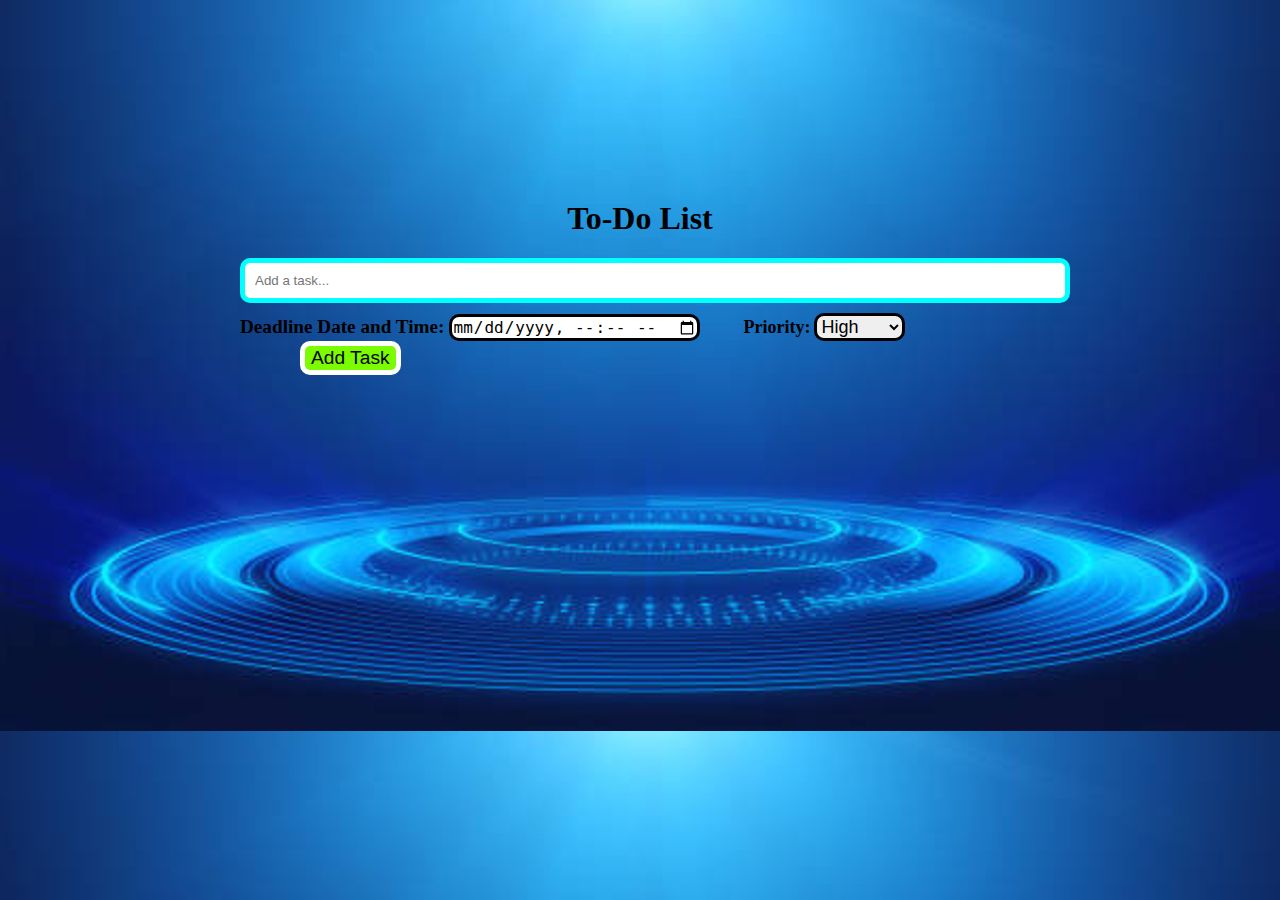
<file: index.html>
<!DOCTYPE html>
<html lang="en">
<head>
    <meta charset="UTF-8">
    <meta name="viewport" content="width=device-width, initial-scale=1.0">
    <title>To-Do List</title>
    <link rel="stylesheet" type="text/css" href="style.css">
    <script defer src="script.js"></script>
</head>
<body>
    <div class="container">
        <h1>To-Do List</h1>
        <input type="text" id="taskInput" placeholder="Add a task...">
        <label for="deadline" style="font-size: larger;font-weight: bolder;">Deadline Date and Time:</label>
        <input type="datetime-local" id="deadline">
        <label for="priority" style="margin-left: 40px;font-size: large; font-weight:bolder;">Priority:</label>
        <select id="priority">
            <option value="High">High</option>
            <option value="Medium">Medium</option>
            <option value="Low">Low</option>
        </select>
        <button id="addtask" onclick="addTask()" >Add Task</button>
        <br></br>
        <ul id="taskList"></ul>
    </div>

   
</body>
</html>
</file>
<file: style.css>
body {
    font-family: "Helvetica Nueue";
    margin-top: 200px;
    background-image: url("asset/backgroundimagetoddolist11.jpg");
  }
  .container {
    max-width: 800px;
    margin: 0 auto;
  }
  h1 {
    text-align: center;
    color: black;
  }
  #taskInput {
    width: 100%;
    padding: 10px;
    margin-bottom: 10px;
    border: 5px solid cyan;
    border-radius: 10px 10px;
  }
  #taskList {
    list-style: none;
    padding: 0;
    color: white;
    
  }
  #deadline{
    font-size: large;
    border: 3px solid black;
    border-radius: 10px 10px;
  }
  #priority{
    font-size: large;
    border: 3px solid black;
    border-radius: 10px 10px;
  }
  #addtask{
    margin-left: 60px;
    border: 5px solid white;
    border-radius: 10px;
    font-size: larger;
    background-color: lawngreen;
  }
</file>
